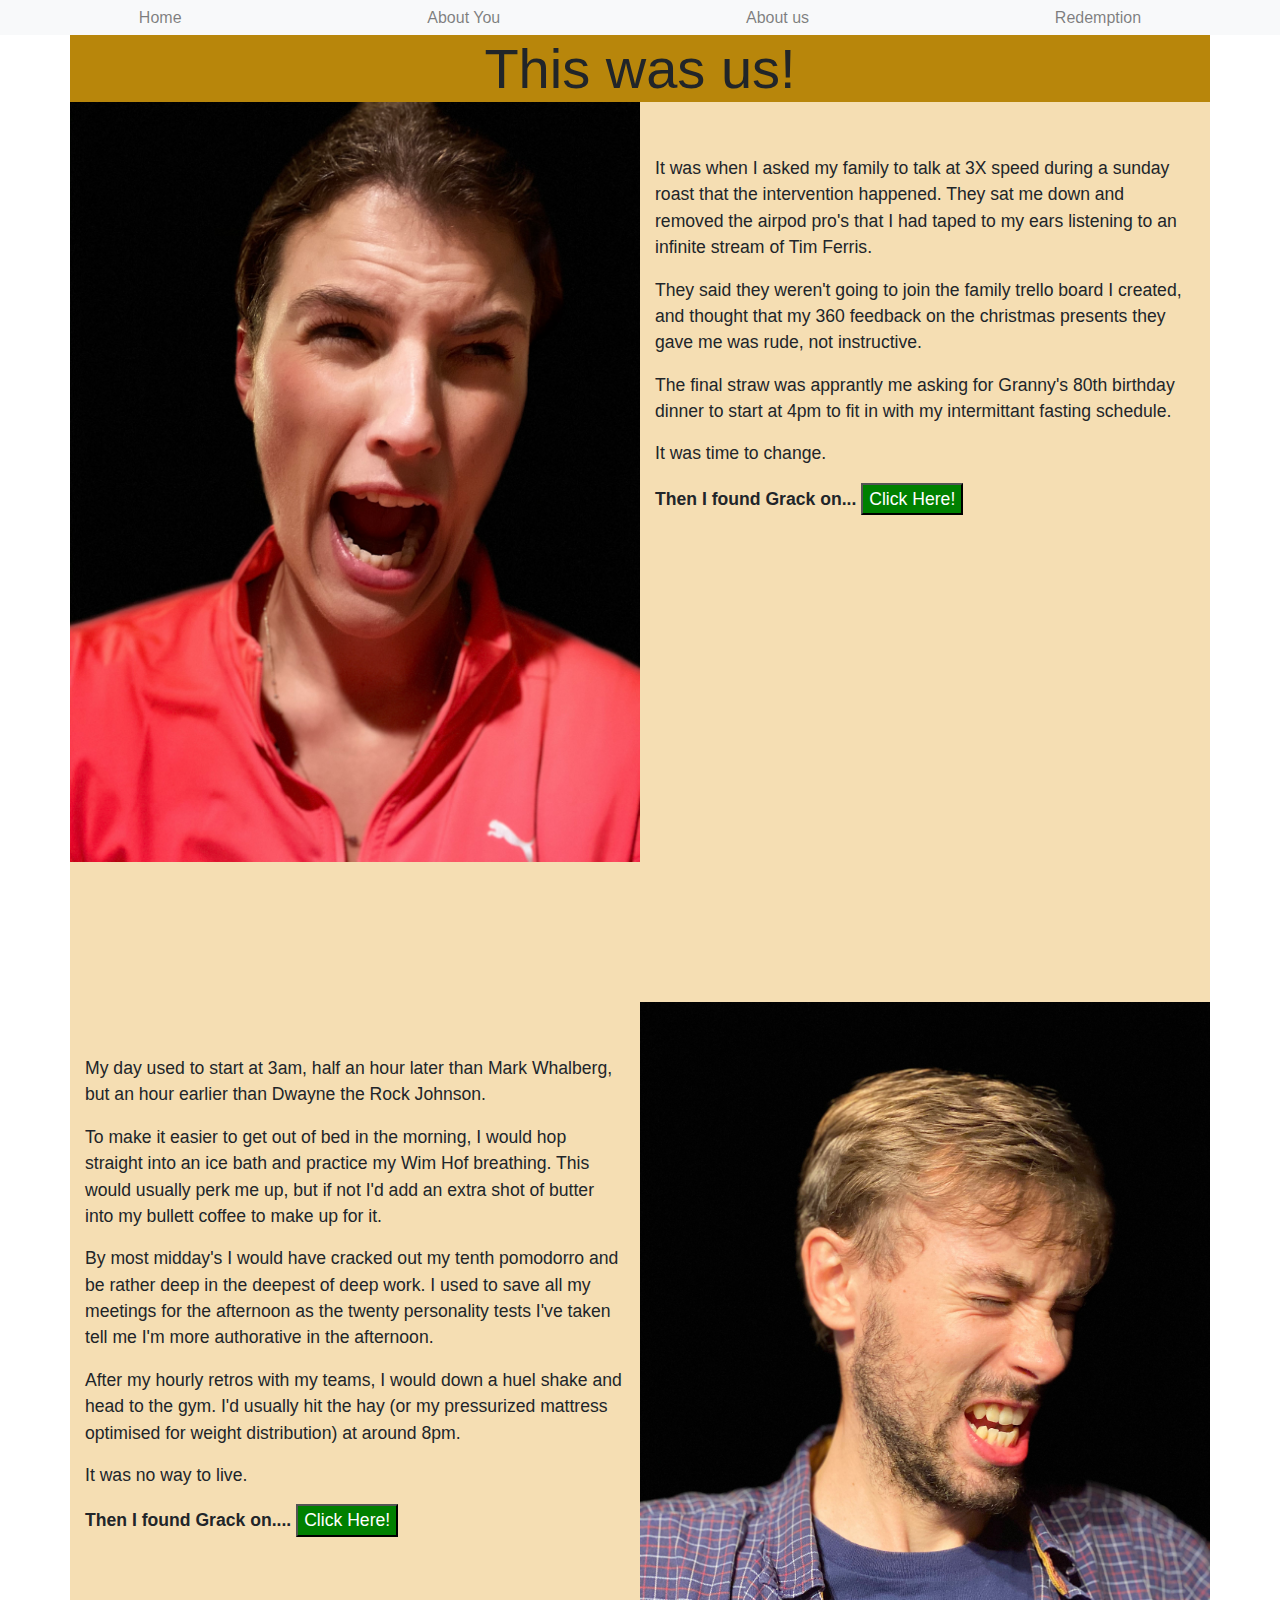
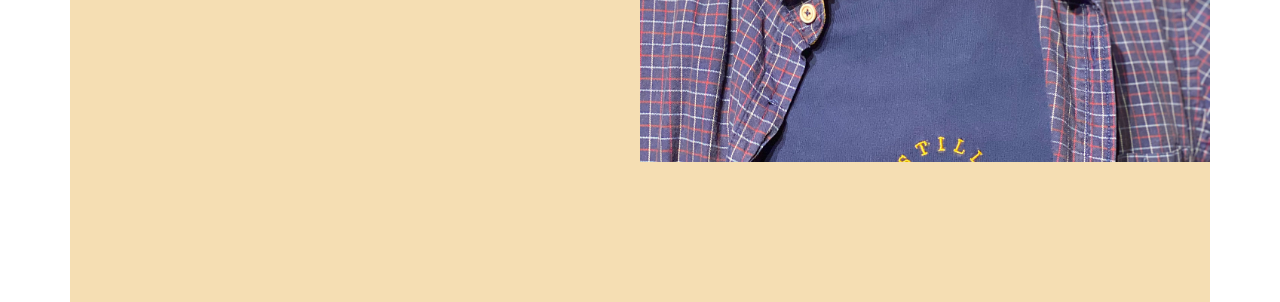
<file: aboutus.html>
<!DOCTYPE html>
<html>
<head>
	<title></title>
	<link rel="stylesheet" href="https://stackpath.bootstrapcdn.com/bootstrap/4.4.1/css/bootstrap.min.css" integrity="sha384-Vkoo8x4CGsO3+Hhxv8T/Q5PaXtkKtu6ug5TOeNV6gBiFeWPGFN9MuhOf23Q9Ifjh" crossorigin="anonymous">
	<link href="https://fonts.googleapis.com/css?family=Barlow+Semi+Condensed|Caveat|Russo+One&display=swap" rel="stylesheet">
	<link rel="stylesheet" type="text/css" href="css/style.css">

	<!-- animate -->
	<head>
  <link rel="stylesheet" href="https://cdnjs.cloudflare.com/ajax/libs/animate.css/3.7.2/animate.min.css">

</head>
<body>

	<nav class="navbar navbar-expand-lg navbar-light bg-light navbarrow">
					


				<!-- grey bar creted -->
		<button class="navbar-toggler" type="button" data-toggle="collapse" data-target="#navbarNavAltMarkup" aria-controls="navbarNavAltMarkup" aria-expanded="false" aria-label="Toggle navigation">
			<span class="navbar-toggler-icon"></span>
				</button>
				  <div class="collapse navbar-collapse" id="navbarNavAltMarkup">

	<!-- naming the nav bar -->

					<div class="navbar-nav">
				      <a class="nav-item nav-link" href="index.html" target="_blank">Home</a>  
				    </div>

					<div class="navbar-nav">
				      <a class="nav-item nav-link" href="aboutyou.html" target="_blank">About You</a>  
				    </div>

				    <div class="navbar-nav">
				      <a class="nav-item nav-link" href="aboutus.html" target="_blank">About us</a>  
				    </div>

				    <div class="navbar-nav">
				      <a class="nav-item nav-link" href="redemption.html" target="_blank">Redemption</a>  
				    </div>
				  </div>
				</nav>
			</div>

	<!-- end of nav bar -->


<div class="container aboutus">


	<!-- First row -->
<div class="row row1-aboutus text-center">
		
			<h1 class="title-aboutus">This was us!</h1>
</div>

<!-- Second row-->
<!--  <div class="row row2-aboutus">
	 	<div class="col-md-6 left-aboutusrow2">
	 		<img src="img/millymad.jpg" class="imgmilly"> 
	 		<img src="img/millyserene.jpg" class="imgmilly">

		</div> -->

<div class="row aboutusrow">
	<div class="col-md-6 left-aboutusrow2">
		<div id="cf">
  			<img class="bottom transition-photo" src="img/millyserene.jpeg" />
  			<img class="top transition-photo" src="img/millymad.jpeg" />
		</div>
	</div>

	<div class="col-md-6 right-aboutusrow2">
		<br>
		<br>
		<p>It was when I asked my family to talk at 3X speed during a sunday roast that the intervention happened. They sat me down and removed the airpod pro's that I had taped to my ears listening to an infinite stream of Tim Ferris.</p> 

		<p>They said they weren't going to join the family trello board I created, and thought that my 360 feedback on the christmas presents they gave me was rude, not instructive.</p>  

		<p>The final straw was apprantly me asking for Granny's 80th birthday dinner to start at 4pm to fit in with my intermittant fasting schedule.</p> 

		<p>It was time to change.</p>

		<p><b>Then I found Grack on...</b> 
				<a href="redemption.html" target="_blank">
					<button class="button-aboutus">Click Here!</button>
				</a>
		</p>

		<!-- <div>
				<a href="redemption.html" target="_blank">
					<button class="button-aboutus">Click Here!</button>
				</a>
			</div> -->

 	</div>
</div>

<!-- third row -->
<div class="row aboutusrow">


<!-- left coloummn -->
	<div class="col-md-6 left-aboutusrow2">
		<br>
		<br>

		<p>My day used to start at 3am, half an hour later than Mark Whalberg, but an hour earlier than Dwayne the Rock Johnson.</p>

		<p>To make it easier to get out of bed in the morning, I would hop straight into an ice bath and practice my Wim Hof breathing. This would usually perk me up, but if not I'd add an extra shot of butter into my bullett coffee to make up for it. </p>

		<p>By most midday's I would have cracked out my tenth pomodorro and be rather deep in the deepest of deep work. I used to save all my meetings for the afternoon as the twenty personality tests I've taken tell me I'm more authorative in the afternoon.</p>

		<p>After my hourly retros with my teams, I would down a huel shake and head to the gym. I'd usually hit the hay (or my pressurized mattress optimised for weight distribution) at around 8pm. </p>

		<p>It was no way to live.</p>

		<p><b>Then I found Grack on....</b> 
				<a href="redemption.html" target="_blank">
					<button class="button-aboutus">Click Here!</button>
				</a>
		</p>

		


	</div>

<!-- right coloum -->
	<div class="col-md-6 right-aboutusrow2">
		<div id="cf">
			<div class="transition-murray"> 
  				<img class="bottom transition-photo" src="img/murrayserene.jpg" />
  				<img class="top transition-photo" src="img/murraymad.jpg" />
  			</div>
		</div>
		

 	</div>
</div>




<!-- <div class="row row2-aboutus">
	 	<div class="col-md-6 left-aboutusrow3">
	 		<p>Lorem ipsum dolor sit amet, consectetur adipisicing elit, sed do eiusmod
		tempor incididunt ut labore et dolore magna aliqua. Ut enim ad minim veniam,
		quis nostrud exercitation ullamco laboris nisi ut aliquip ex ea commodo
		consequat. Duis aute irure dolor in reprehenderit in voluptate velit esse
		cillum dolore eu fugiat nulla pariatur. Excepteur sint occaecat cupidatat non
		proident, sunt in culpa qui officia deserunt mollit anim id est laborum.</p>
	</div>

	<div class="col-md-6 right-aboutusrow3">
		<img src="img/murrayserene.jpg" class="imgmurray">
		<img src="img/murraymad.jpg" class="imgmurray">

 </div>



</div> -->


</div>
<script src="https://code.jquery.com/jquery-3.4.1.slim.min.js" integrity="sha384-J6qa4849blE2+poT4WnyKhv5vZF5SrPo0iEjwBvKU7imGFAV0wwj1yYfoRSJoZ+n" crossorigin="anonymous"></script>
<script src="https://cdn.jsdelivr.net/npm/popper.js@1.16.0/dist/umd/popper.min.js" integrity="sha384-Q6E9RHvbIyZFJoft+2mJbHaEWldlvI9IOYy5n3zV9zzTtmI3UksdQRVvoxMfooAo" crossorigin="anonymous"></script>
<script src="https://stackpath.bootstrapcdn.com/bootstrap/4.4.1/js/bootstrap.min.js" integrity="sha384-wfSDF2E50Y2D1uUdj0O3uMBJnjuUD4Ih7YwaYd1iqfktj0Uod8GCExl3Og8ifwB6" crossorigin="anonymous"></script>

</body>
</html>
</file>
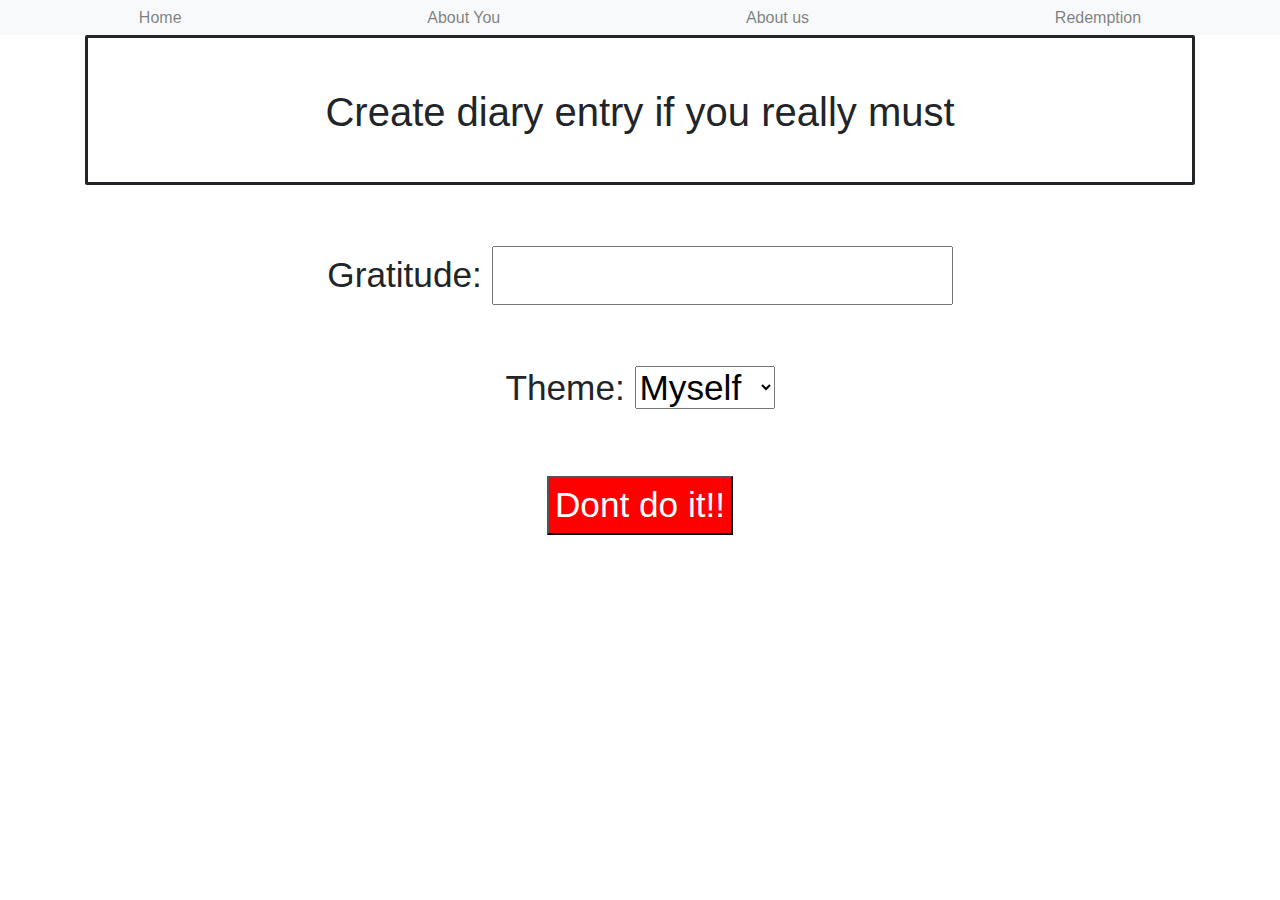
<file: create-entry.html>
<!DOCTYPE html>
<html lang="en">
<head>
  <meta charset="UTF-8">
  <meta name="viewport" content="width=device-width, initial-scale=1.0">
  <meta http-equiv="X-UA-Compatible" content="ie=edge">
  <title>Document</title>
  <style>
    .hidden {
      display: none;
    }
  </style>
  <title></title>
  <link rel="stylesheet" href="https://stackpath.bootstrapcdn.com/bootstrap/4.4.1/css/bootstrap.min.css" integrity="sha384-Vkoo8x4CGsO3+Hhxv8T/Q5PaXtkKtu6ug5TOeNV6gBiFeWPGFN9MuhOf23Q9Ifjh" crossorigin="anonymous">
  <link href="https://fonts.googleapis.com/css?family=Barlow+Semi+Condensed|Caveat|Russo+One&display=swap" rel="stylesheet">
  <link rel="stylesheet" type="text/css" href="css/style.css">
  <script type="text/javascript" src=""></script>
  <link href="https://fonts.googleapis.com/css?family=Lacquer&display=swap" rel="stylesheet">

<!-- animate -->
  <head>
  <link rel="stylesheet" href="https://cdnjs.cloudflare.com/ajax/libs/animate.css/3.7.2/animate.min.css">

</head>


<body>

<!-- navbar: -->

        <nav class="navbar navbar-expand-lg navbar-light bg-light navbarrow">
          


        <!-- grey bar creted -->
          <button class="navbar-toggler" type="button" data-toggle="collapse" data-target="#navbarNavAltMarkup" aria-controls="navbarNavAltMarkup" aria-expanded="false" aria-label="Toggle navigation">
            <span class="navbar-toggler-icon"></span>
          </button>
          <div class="collapse navbar-collapse" id="navbarNavAltMarkup">


<!-- naming the nav bar -->

          <div class="navbar-nav">
              <a class="nav-item nav-link" href="index.html" target="_blank">Home</a>  
            </div>

          <div class="navbar-nav">
              <a class="nav-item nav-link" href="aboutyou.html" target="_blank">About You</a>  
            </div>

            <div class="navbar-nav">
              <a class="nav-item nav-link" href="aboutus.html" target="_blank">About us</a>  
            </div>

            <div class="navbar-nav">
              <a class="nav-item nav-link" href="redemption.html" target="_blank">Redemption</a>  
            </div>
          </div>
        </nav>
      </div>


  <!-- end of nav bar -->

<div class="container create-entry-container">
  <div class="row1 create-entry-row">

    <h1 class="create-diary-entry">Create diary entry if you really must</h1>
      <div class = "form-creation">
        <div id="success-msg" class="hidden response-message" style="color: red">
          Entry created - <a href="/" id="new-entry-link">view</a>
        </div>
        <br>
          <form id="diary-form" action="#">
          <label for="title">Gratitude:</label>
          <input type="text" name="title">
        <br>
        <br>
          <label for="description">Theme:</label>
          <!-- have changed 'entry text' to 'Gratitude theme' -->
<!-- have pasted the below code from W3 -->

          <select id="Gratitude">
            <option value="Myself">Myself</option>
            <option value="Family">Family</option>
            <option value="Friends">Friends</option>
            <option value="Work">Work</option>
          </select>

          <!-- <textarea name="description"></textarea> -->
            <br>
             <br>
              <input class="animated infinite heartBeat submitbutton" type="submit" value="Dont do it!!">
        <br>
        <br>
      </form>



  </div>
</div>

</body>


<!-- This script tag powers our form by sending the information to the API once you've cliked submit!  -->
<script>
  const url = 'https://millyandmurray.pythonanywhere.com/diaryentry';

  document.querySelector('#diary-form').addEventListener("submit", (ev) => {
    ev.preventDefault();
    console.log(ev);

    const data = {
      title: ev.target.elements[0].value,
      description: ev.target.elements[1].value,
    }

    fetch(url, {
      method: 'post',
      headers: {
      'Content-Type': 'application/json'
      },
      body: JSON.stringify(data)
    })
    .then(r => r.json())
    .then(res => {
      if (res.unique_id) {
        document.querySelector('#success-msg').innerHTML = `<p>${res.message}</p>`
        document.querySelector('#success-msg').classList.remove('hidden');
        // document.querySelector('#new-entry-link').setAttribute('href', `/single-entry.html?id=${res.id}`);
      }
    })
  });
</script>
</html>
</file>
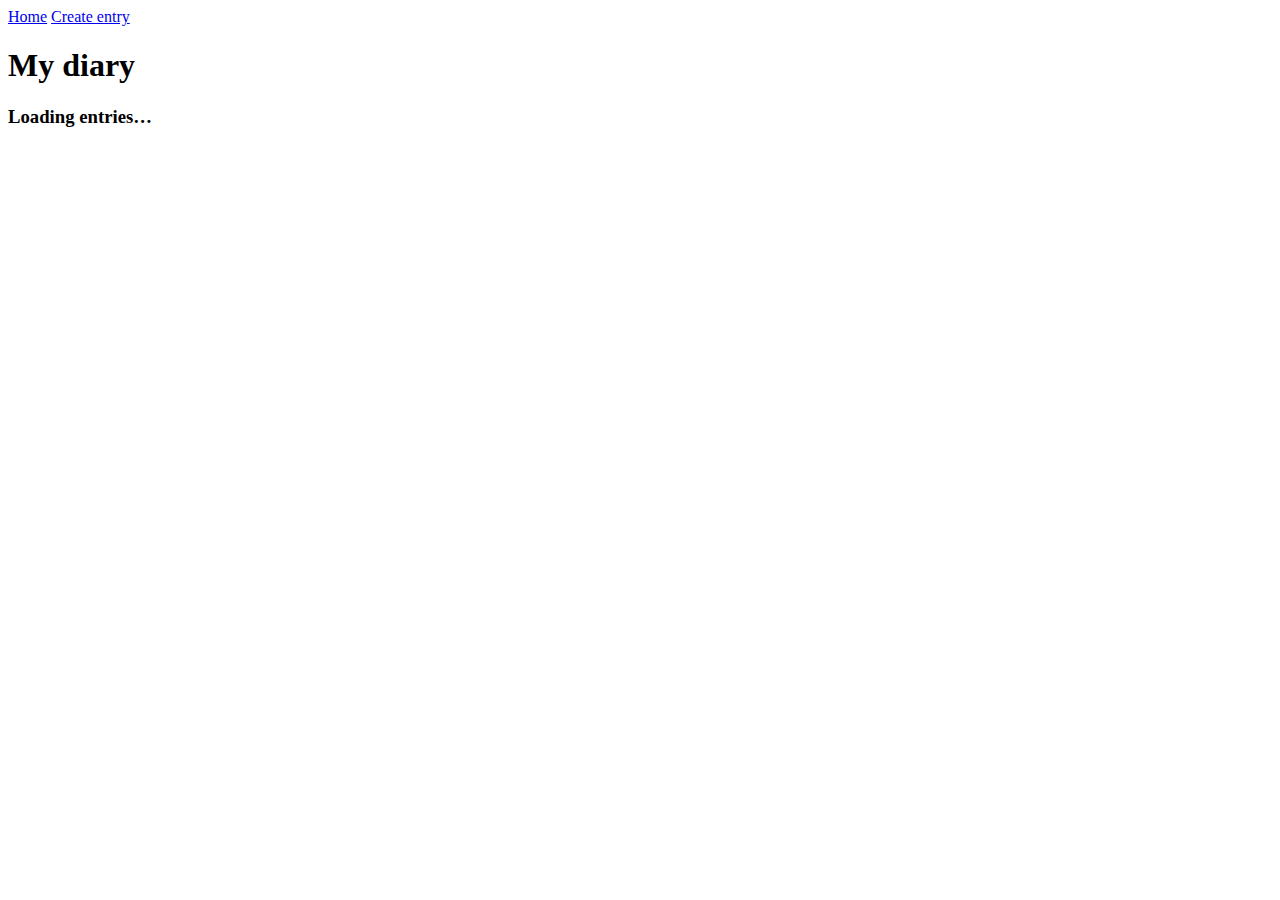
<file: diary.html>
<!DOCTYPE html>
<html lang="en">
<head>
  <meta charset="UTF-8">
  <meta name="viewport" content="width=device-width, initial-scale=1.0">
  <meta http-equiv="X-UA-Compatible" content="ie=edge">
  <title>Document</title>
</head>
<link href="https://fonts.googleapis.com/css?family=Lacquer&display=swap" rel="stylesheet">
<body></body>
  <nav>
    <a href="#">Home</a>
    <a href="create-entry.html">Create entry</a>
  </nav>

  <h1>My diary</h1>

  <div id="diary-entries">
    <h3>Loading entries&hellip;</h3>
  </div>


<!-- Don't worry too much about what's written in the section below this in the <script tags> for now. It represents Javascript code that calls our API and returns the diary entries to our HTML page (above!) -->
  <script>
    const url = 'https://millyandmurray.pythonanywhere.com/diaryentry';
    document.addEventListener("DOMContentLoaded", () => {
      const diaryEntries = document.querySelector('#diary-entries');
      fetch(url)
      .then(r => r.json())
      .then(data => {
        const ids = Object.keys(data.entries)
        const sortedEntries = ids.sort((a, b) => new Date(data.entries[a]).getTime() - new Date(data.entries[b]).getTime());
        const entriesContent = ids.map(id => `
          <div>
            <h3>${data.entries[id].title}</h3>
            <a href="single-entry.html?id=${id}">view</a>
            <h4>Published: ${new Date(data.entries[id].createdat).toDateString()} - ${new Date(data.entries[id].createdat).toLocaleTimeString()}</h4>
            <p>${data.entries[id].description}</p>
            <hr />
          </div>
        `);
        diaryEntries.innerHTML = entriesContent;
      })
    });
  </script>
</body>
</html>
</file>
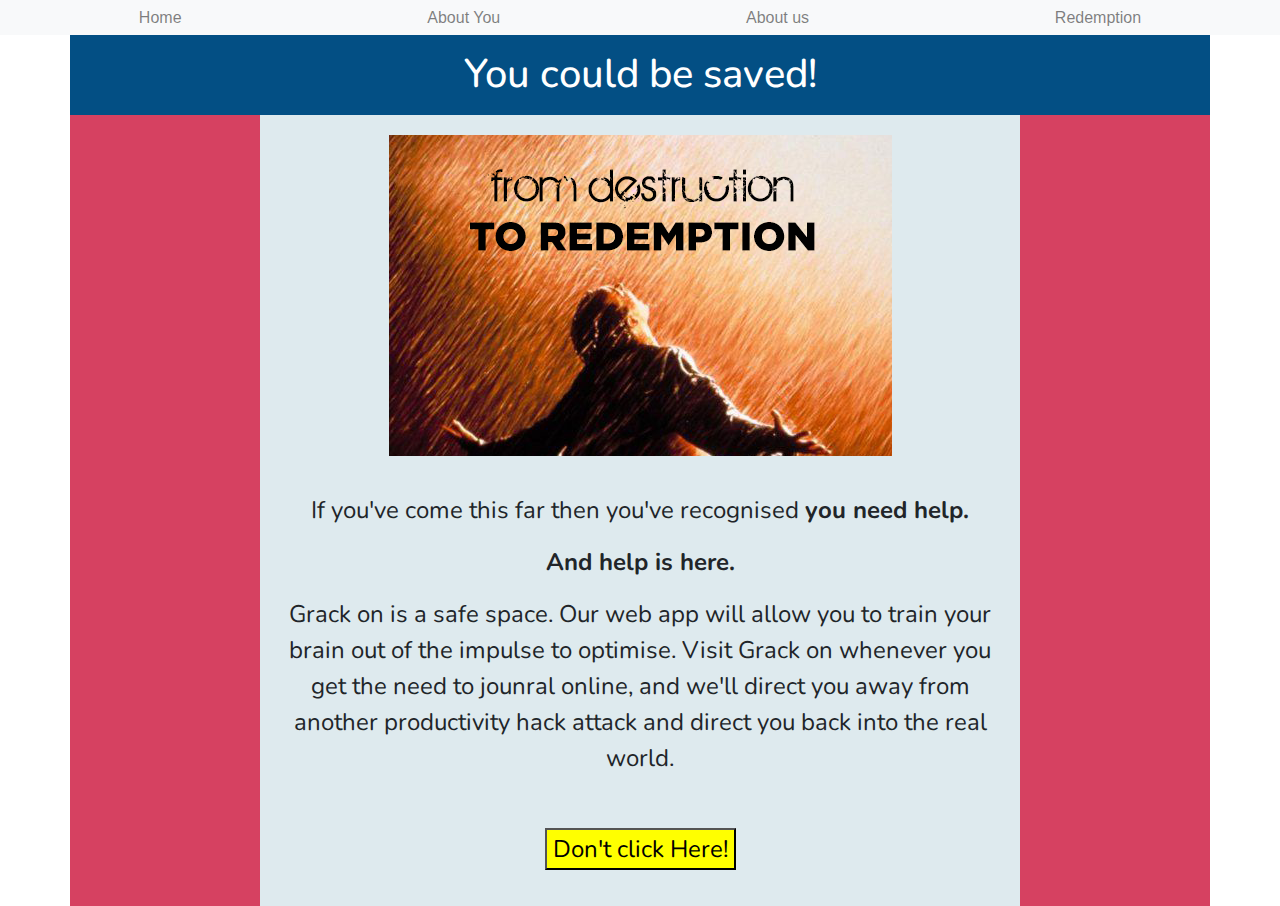
<file: redemption.html>
<!DOCTYPE html>
<html>
<head>
	<title></title>
	<link rel="stylesheet" href="https://stackpath.bootstrapcdn.com/bootstrap/4.4.1/css/bootstrap.min.css" integrity="sha384-Vkoo8x4CGsO3+Hhxv8T/Q5PaXtkKtu6ug5TOeNV6gBiFeWPGFN9MuhOf23Q9Ifjh" crossorigin="anonymous">
	<link href="https://fonts.googleapis.com/css?family=Barlow+Semi+Condensed|Caveat|Russo+One&display=swap" rel="stylesheet">
	<link href="https://fonts.googleapis.com/css?family=Nunito&display=swap" rel="stylesheet">
	<link rel="stylesheet" type="text/css" href="css/style.css">
	<link rel="stylesheet" href="https://cdnjs.cloudflare.com/ajax/libs/font-awesome/4.7.0/css/font-awesome.min.css">

	<!-- animate -->
	<!-- <head> -->
  <link rel="stylesheet" href="https://cdnjs.cloudflare.com/ajax/libs/animate.css/3.7.2/animate.min.css">

</head>
<body>

	<nav class="navbar navbar-expand-lg navbar-light bg-light navbarrow">
					


				<!-- grey bar creted -->
		<button class="navbar-toggler" type="button" data-toggle="collapse" data-target="#navbarNavAltMarkup" aria-controls="navbarNavAltMarkup" aria-expanded="false" aria-label="Toggle navigation">
			<span class="navbar-toggler-icon"></span>
				</button>
				  <div class="collapse navbar-collapse" id="navbarNavAltMarkup">

	<!-- naming the nav bar -->

					<div class="navbar-nav">
				      <a class="nav-item nav-link" href="index.html" target="_blank">Home</a>  
				    </div>

					<div class="navbar-nav">
				      <a class="nav-item nav-link" href="aboutyou.html" target="_blank">About You</a>  
				    </div>

				    <div class="navbar-nav">
				      <a class="nav-item nav-link" href="aboutus.html" target="_blank">About us</a>  
				    </div>

				    <div class="navbar-nav">
				      <a class="nav-item nav-link" href="redemption.html" target="_blank">Redemption</a>  
				    </div>
				  </div>
				</nav>


<div class="container redemption">

	<!-- First row -->
<div class="row row1-redemption">
	<div class="col-md-2 left-top-redemption">
	</div>

	<div class="col-md-8 center-top-redemption">
		<div class="title-redemption">
			<h1>You could be saved!</h1>
		</div>
	</div>

	<div class="col-md-2 right-top-redemption">
	</div>
</div>

<!-- Second row-->
	<div class="row row2-redemption">
		<div class="col-md-2 left-redemption">
		</div>

		<div class="col-md-8 center-redemption">
			<div class="img-redemption">
				<img src="img/redemptionpic.png">
			</div>

			<br>

			<p> If you've come this far then you've recognised <b>you need help.</b></p> 
			<p> <b>And help is here.</b></p>
			<p>Grack on is a safe space. Our web app will allow you to train your brain out of the impulse to optimise. Visit Grack on whenever you get the need to jounral online, and we'll direct you away from another productivity hack attack and direct you back into the real world.</p>

			<i class="fas fa-skull-crossbones"></i>

			<br>	

			<a href="create-entry.html" target="_blank">
				<button class="animated infinite heartBeat">Don't click Here!</button>
			</a>

			<!-- <div>
				<i class="fas fa-skull-crossbones"></i>
			</div> -->
		<br>
		<br>

		</div>
		<br>
		<br>

	

		<div class="col-md-2 right-redemption">
		</div>

</div>

</div>

</body>
</html>
</file>
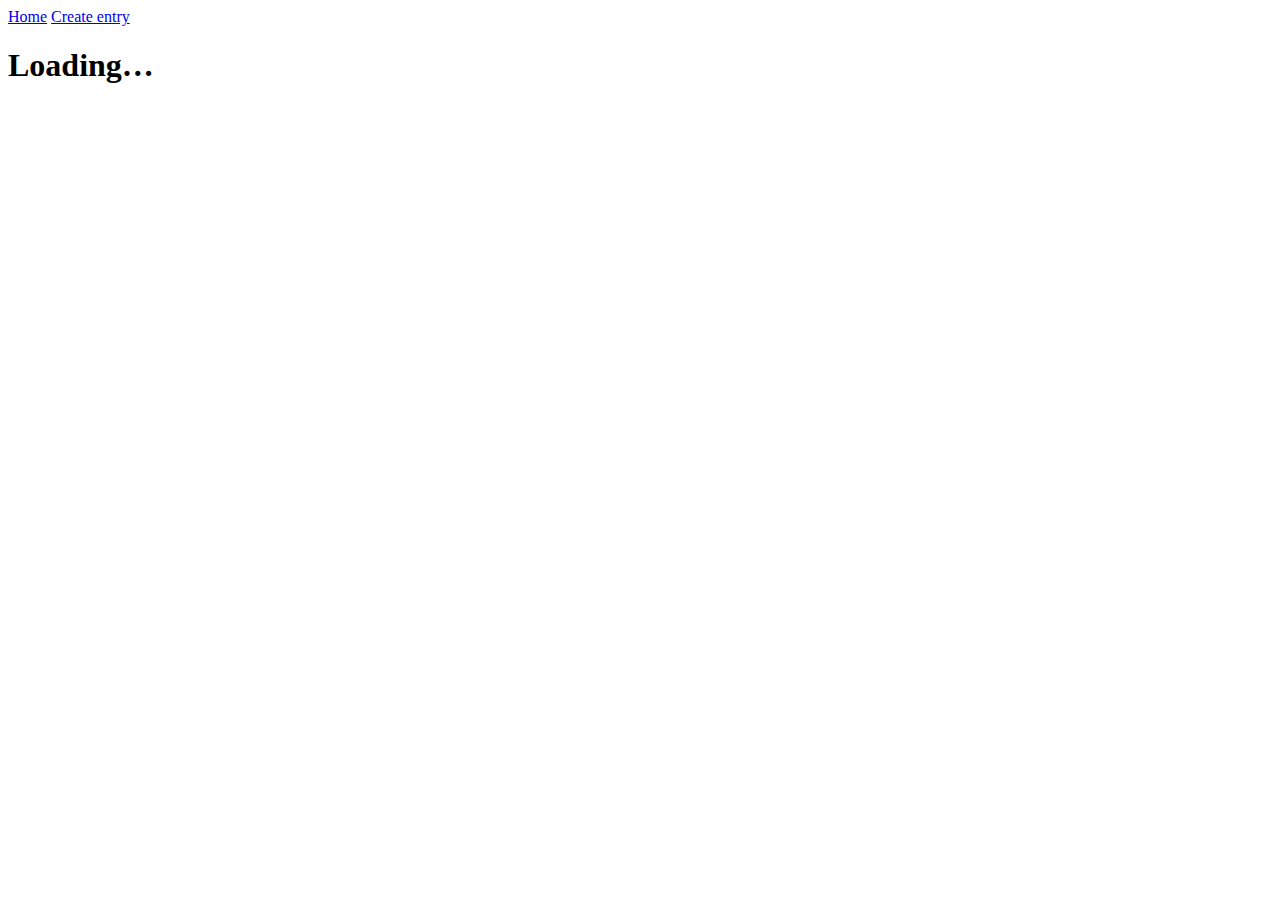
<file: single-entry.html>
<!DOCTYPE html>
<html lang="en">
<head>
  <meta charset="UTF-8">
  <meta name="viewport" content="width=device-width, initial-scale=1.0">
  <meta http-equiv="X-UA-Compatible" content="ie=edge">
  <title>Document</title>
</head>
<body>
  <nav>
    <a href="index.html">Home</a>
    <a href="create-entry.html">Create entry</a>
  </nav>
  <h1 id="title">Loading&hellip;</h1>
  <div id="content"></div>


<!-- This tag renders just one single diary post! -->
  <script>
    document.addEventListener("DOMContentLoaded", () => {
      const titleH1 = document.querySelector('#title');
      const content = document.querySelector('#content');
      // this is a dirty hack 🤮
      const id = location.search.slice('?id='.length);
      const url = `https://millyandmurray.pythonanywhere.com/diaryentry/${id}`;
      fetch(url)
      .then(r => r.json())
      .then(res => {
        const entry = res.data;
        const entryHTML = `
          <div>
            <h3>${entry.title}</h3>
            <h4>Published: ${new Date(entry.createdat).toDateString()}</h4>
            <p>${entry.description}</p>
            <hr />
          </div>
        `;
        titleH1.innerHTML = entry.title
        content.innerHTML = entryHTML;
      })
    });
  </script>
</body>
</html>
</file>
<file: css/style.css>
.left-col{
	background-color:white;
}
.mid-col{
	background-color:white;
}
.right-col{
	background-color:white;
}

.row1{
	height:220px;
}

.row2{
	height:220px;
}
.row3{
	height:220px;
}
.title{
	font-size:50px;
	text-align: center;
	font-family:Impact,Charcoal,sans-serif;
	vertical-align: middle;
	padding-bottom:10px;
	padding-top:10px;
	margin:auto;
}

.subtitle {
	text-align:center;
	vertical-align: middle;
}

.sub-subtitle {
	font-size: 95%;
	text-align:center;
	padding: 3%;
	color: crimson;
}

.img-fluid{
	width: 100%;
	height: 200px;
}

.navbarrow{
	height:35px;
}

.navbar-nav{
	margin:auto;
}

.center-aboutyou {
	background-color: greenyellow;
}

.title-redemption {
	text-align:center;
	vertical-align: center;
	font-size:300%;
	padding-top: 15px;
	color: white;

}

.title-aboutyou2 {
	font-size: 350%;
	text-align: center;
}

.left-aboutyou {
	background-color: hotpink;
}

.right-aboutyou {
	background-color: hotpink;
}

.center-aboutyourow2 {
	background-color: whitesmoke;
	height: 1050px;
	font-size: 150%;
}

.index {
	font-family: 'Russe One', sans-serif;
}

.aboutyou {
	font-family:'Barlow Semi Condensed', sans-serif;
}

.giphy {
	text-align:center;
}

.aboutus{
	font-family: 'Nunito', sans-serif;
}

.row1-aboutyou {
	height: 520px;
}

.row1-aboutus{
	background-color:darkgoldenrod;
}

.row2-aboutus{
	/*height: 1000px;*/
}

.left-aboutusrow2{
	background-color: wheat;
	font-size:110%;
	/*height: auto;*/
}
.left-aboutusrow3{
	background-color: aliceblue;
}

.right-aboutusrow2{
	background-color: wheat;
	font-size: 110%;
}
.right-aboutusrow3{
	background-color: aliceblue;
}

.title-aboutus{
	margin:auto;
	font-size: 350%;
}

.imgmurray{
	width: 600px;
	height: auto;
}

.imgmilly{
	width:600px;
	height:auto;
}

.button-aboutus {
	background-color: green;
	font-size: 100%;
	color:white;
}

.flowchart_fluid {
	max-width:720px;
	height:auto;
	margin:auto;
}

.flowchart_fluid_center {
	text-align:center;
}

.button-redemption {
	text-align:center;
	font-size: 100%;
	color:white;
}

.about-you-button {
	background-color: hotpink;
	font-size: 130%;
	color:white;
	text-align: center;
}

.aboutyoubuttondiv{
	text-align: center;
}

.heartBeat {
	background-color: yellow;
}

.redemption{
	font-family: 'Nunito', sans-serif;
}

.row1-redemption {
	background-color:#034f84;
}

/*.left-top-redemption {
	bac
}

.center-top-redemption {

}

.right-top-redemption {

}*/

.left-redemption{
	background-color: #d64161;
}

.center-redemption{
	background-color: #deeaee;
	text-align: center;
	font-size: 150%
}

.right-redemption{
	background-color: #d64161;
}

.row1-redemption{
	height: 80px;
}

.row2-redemption{
	height: 600px;
}

.img-redemption{
	padding-top: 20px;
}

#cf {
  /*position:relative;*/
  min-width:100%;
  margin:0 auto;
}
#cf img {
  position:absolute;
  left:0;
  -webkit-transition: opacity 1s ease-in-out;
  -moz-transition: opacity 1s ease-in-out;
  -o-transition: opacity 1s ease-in-out;
  transition: opacity 1s ease-in-out;
}
#cf img.top:hover {
  opacity:0;
}

.transition-photo{
	max-width:100%;
	max-height: 100%;
	text-align: center;
	/*height: 100px;*/
}

.aboutusrow {
	height:100vh;
}


.transition-murray {
	margin:auto;
}

.create-diary-entry {
	text-align: center;
	border-style: solid;
	border-radius: 2px;
	height: 150px;
	padding: 50px;
}

.form-creation{
	text-align: center;
	font-size: 220%;
}

.response-message{
	font-family: 'Lacquer', sans-serif;
	font-size: 150%;
}

.submitbutton{
	background-color: red;
	color: white;
}

/*font-family: 'Russo One', sans-serif;
font-family: 'Nunito', sans-serif;
font-family: 'Caveat', cursive;
font-family: 'Barlow Semi Condensed', sans-serif;*/
</file>
